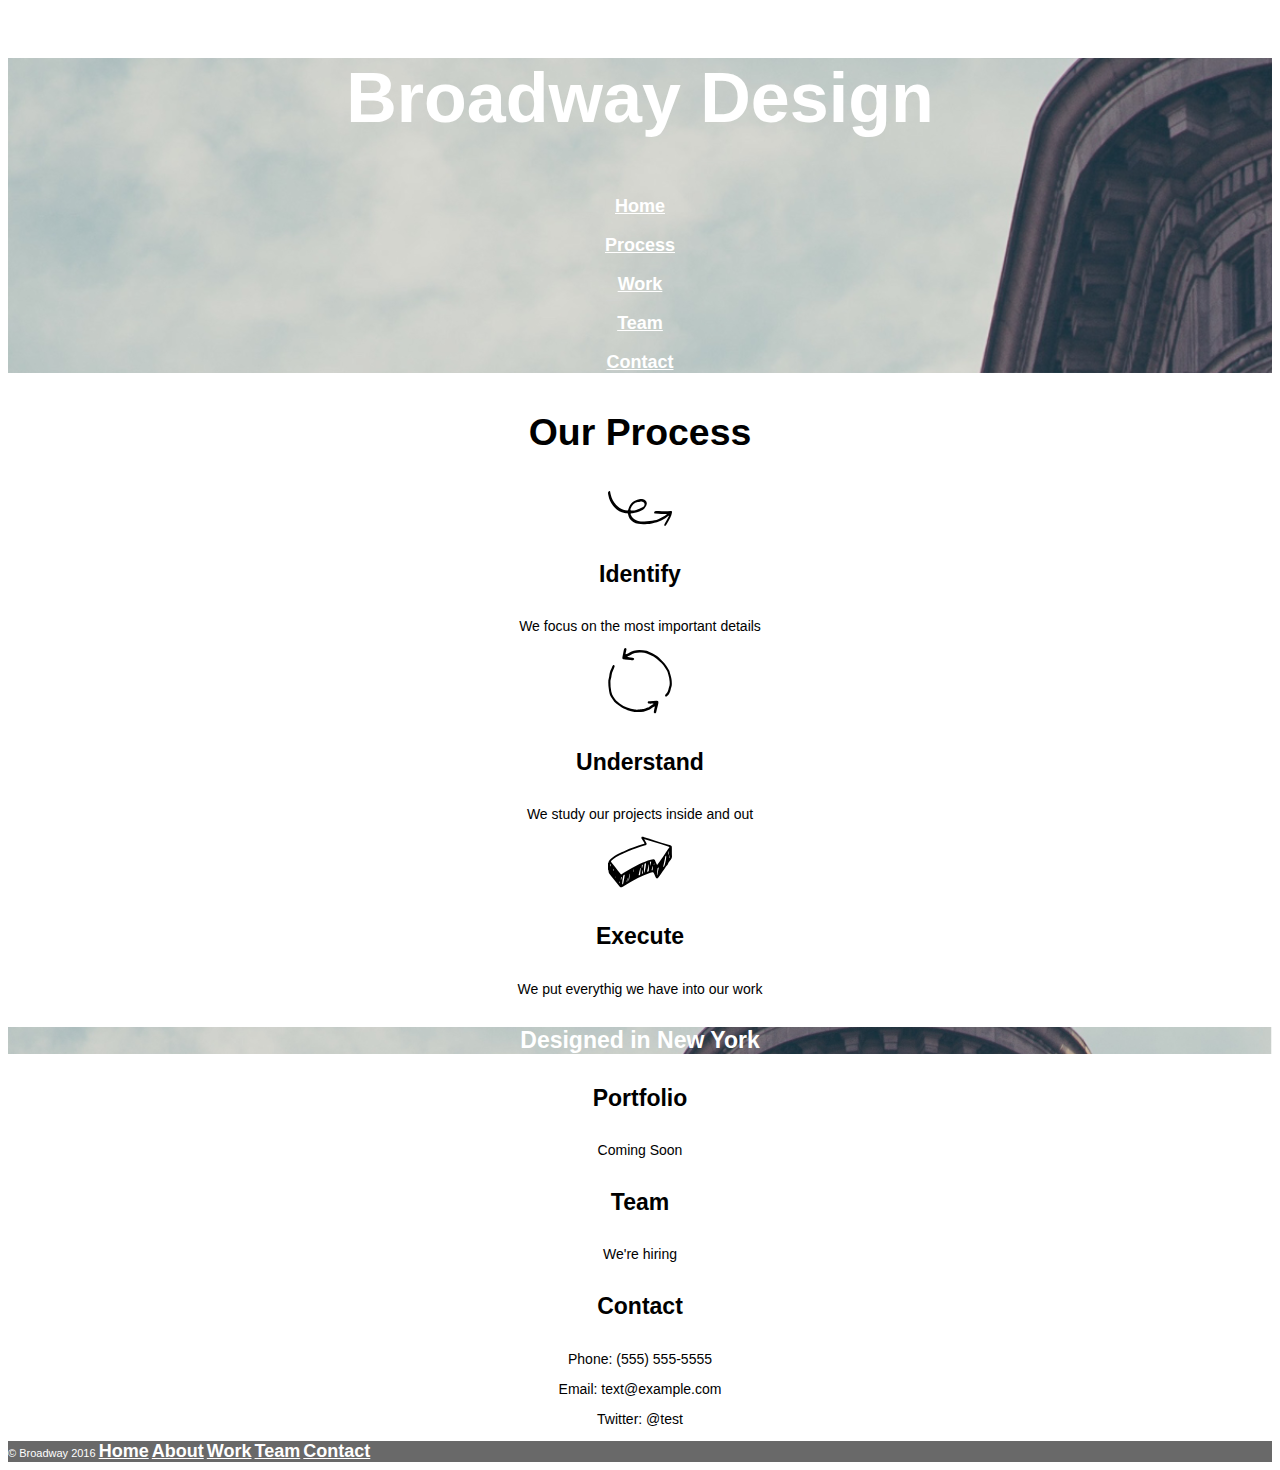
<file: index.html>
<!DOCTYPE html>
<html>
  <head>
    <link rel="stylesheet" href="./Resources/CSS/index.css" type="text/css">
    <meta charset="utf-8">
    <title>Broadway Design</title>
  </head>
  <body>

    <div id="backgroundpic">
    <h2 class="Title">Broadway Design</h2>
    <nav>
      <a href="./index.html" style="color: white">Home</a><br><br>
      <a href="#Process" style="color: white">Process</a><br><br>
      <a href="#Work" style="color: white">Work</a><br><br>
      <a href="#Team" style="color: white">Team</a><br><br>
      <a href="#Contact" style="color: white">Contact</a>
    </nav>
    </div>

    <div id="Process" class="OurProcess">
    <h3>Our Process</h3>
    </div>
      <img src="Resources/Images/identify.svg" alt="arrow1">
    <div id="Work"></div>
      <h4>Identify</h4>
      <p>We focus on the most important details</p>
      <img src="Resources/Images/understand.svg" alt="arrow2">
      <h4>Understand</h4>
      <p>We study our projects inside and out</p>
      <img src="Resources/Images/execute.svg" alt="arrow3">
      <h4>Execute</h4>
      <p>We put everythig we have into our work</p>

      <div id="backgroundpic" class="DesignatedNYC"><h4>Designed in New York</h4></div>
      <h4>Portfolio</h4>
      <p>Coming Soon</p>
      <div id="Team"><h4>Team</h4></div>
      <p>We're hiring</p>
      <div id="Contact"><h4>Contact</h4></div>
      <p>Phone: (555) 555-5555</p>
      <p>Email: text@example.com</p>
      <p>Twitter: @test</p>

<div class="dimgray">© Broadway 2016 <a href="./index.html">Home</a> <a href="./AboutUs.html" target="_blank">About</a> <a href="#Work">Work</a> <a href="#Team">Team</a> <a href="#Contact">Contact</a></div>

  </body>
</html>
</file>
<file: Resources/CSS/index.css>
body {
  text-align: center;
}

h4 {
  font-family: Helvetica;
  font-size: 23px;
  font-weight: bold;
}

p {
  font-family: Helvetica;
  font-size: 14px;
}

#backgroundpic {
  background-image: url("../Images/the-flatiron-building.png");
  background-size: cover;
}

.Title {
  font-family: Helvetica;
  font-size: 70px;
  font-weight: bold;
  color: white;
}

a {
  font-family: Helvetica;
  font-size: 18px;
  color: white;
  font-weight: bold;
}

.OurProcess {
  font-family: Helvetica;
  font-size: 32px;
  font-weight: bold;
}

.DesignatedNYC {
  font-family: Helvetica;
  font-size: 23px;
  font-weight: bold;
  color: white;
}

.dimgray {
  font-family: Helvetica;
  font-size: 11px;
  color: white;
  background-color: dimgray;
  text-align: left;
}

.dimgray a {
  font-family: Helvetica;
  font-size: 18px;
  color: white;
  font-weight: bold;
}
</file>
